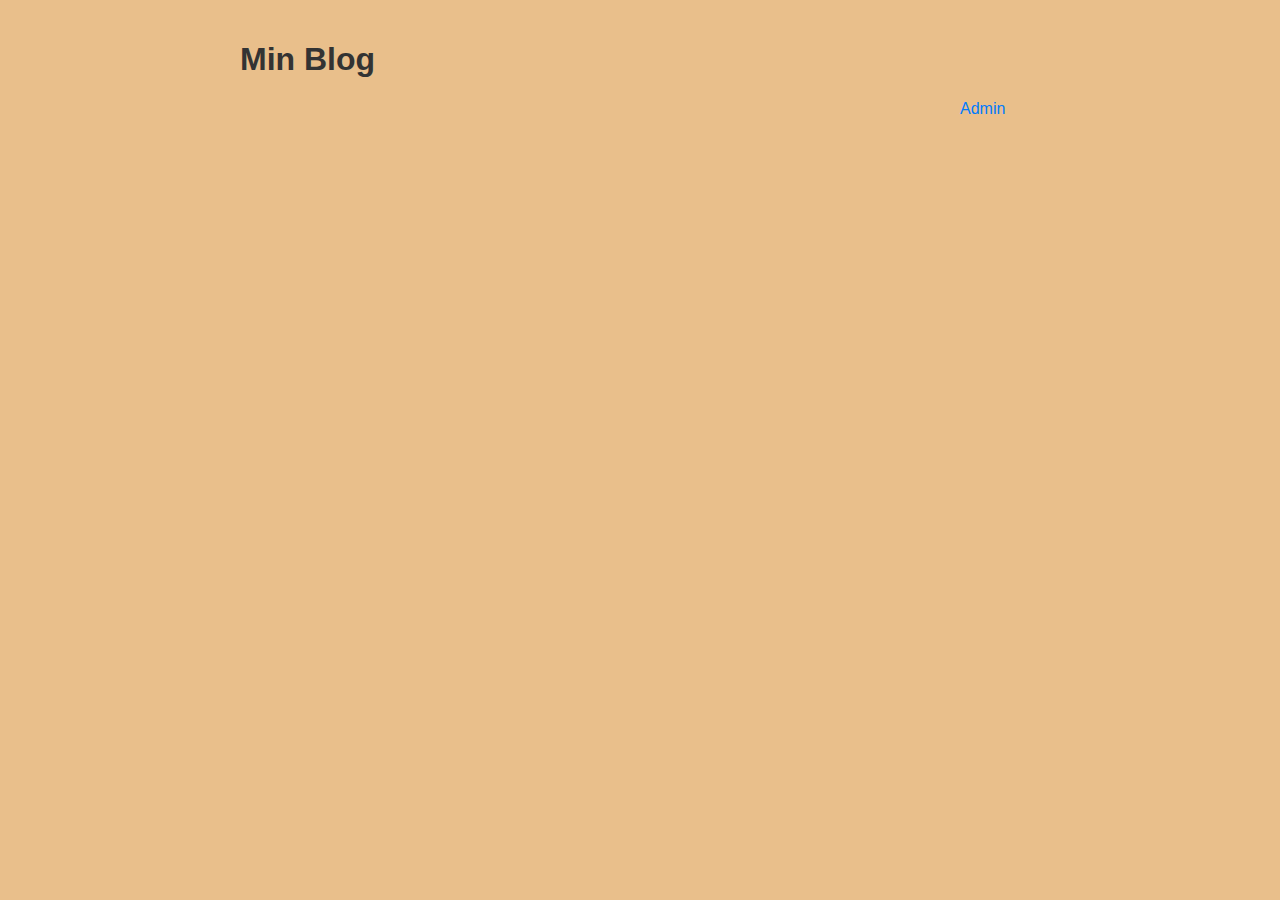
<file: index.html>
<!DOCTYPE html>
<html lang="en">
<head>
    <meta charset="UTF-8">
    <meta name="viewport" content="width=device-width, initial-scale=1.0">
    <title>My Blog</title>
    <link rel="stylesheet" href="css/style.css">
</head>
<body>
    <div id="container">
        <h1>Min Blog</h1>
        <nav id="main-nav">
            <a href="admin/index.html">Admin</a>
        </nav>
        <table id="pun-list">
            <thead>
                <!-- Add table header if needed -->
            </thead>
            <tbody id="pun-list-body">
             
            </tbody>
        </table>
    </div>

    <script src="js/posts.js"></script>
 
</body>
</html>
</file>
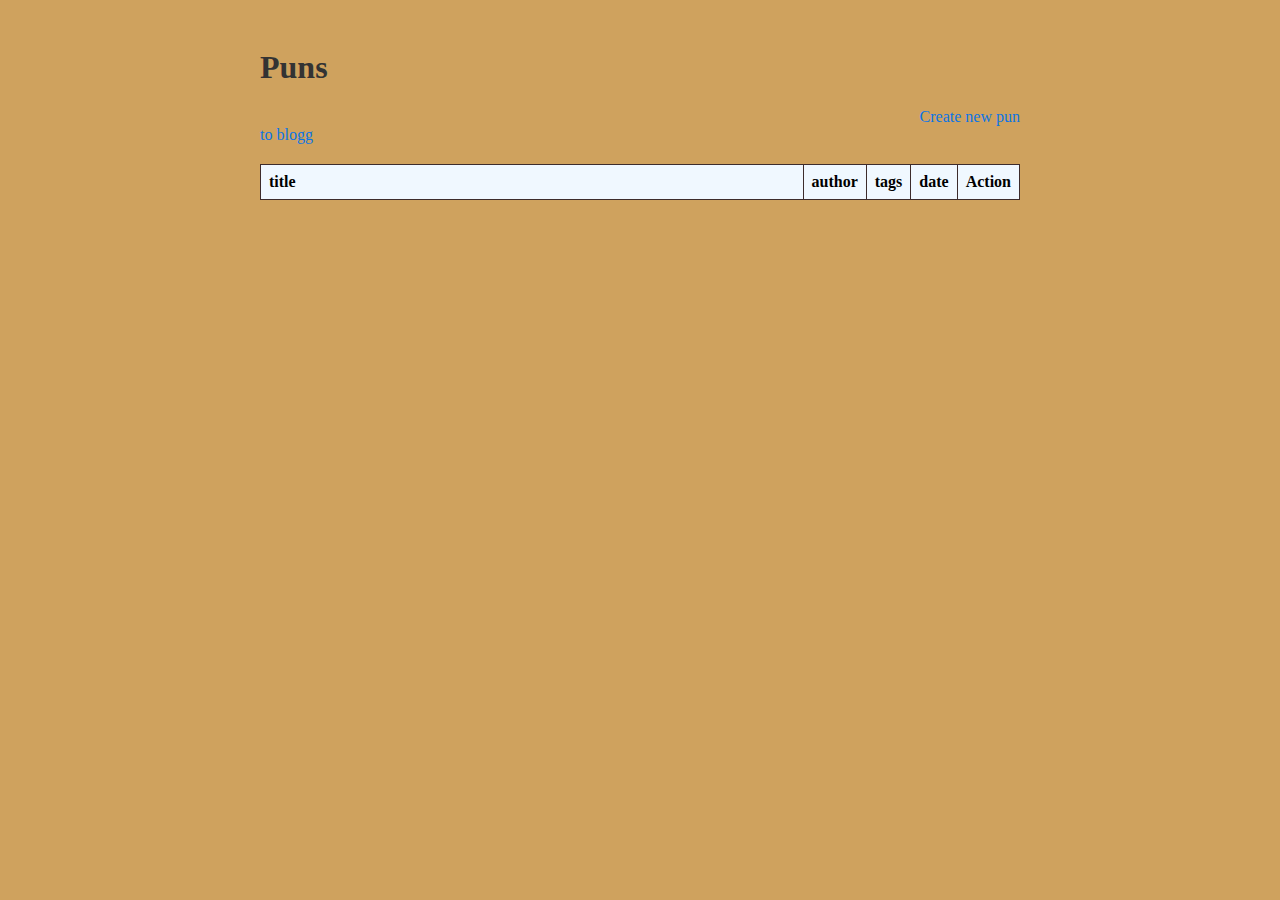
<file: admin/index.html>
<html lang="en">
<head>
    <meta charset="UTF-8">
    <meta name="viewport" content="width=device-width, initial-scale=1.0">
    <title>Document</title>
    <link rel="stylesheet" href="css/style.css">
</head>
<body>
    <div id="container">
        <h1>Puns</h1>
        <nav id="main-nav">
            <a href="create-post.html">Create new pun</a>
            
        </nav>
        <a href="../index.html"> to blogg</a>
       
        <table id="pun-list">
            <thead>
                <tr>
                    <th>title</th>
                    <th>author</th> 
                    <th>tags</th>
                    <th>date</th>
                    <th>Action</th>
                </tr>
            </thead>
            <tbody id="pun-list-body">
                <!-- Pun data will be dynamically added here -->
                
            </tbody>
        </table>
    </div>

    <script src="js/manage-posts.js"></script>
   
   
</body>
</html>
</file>
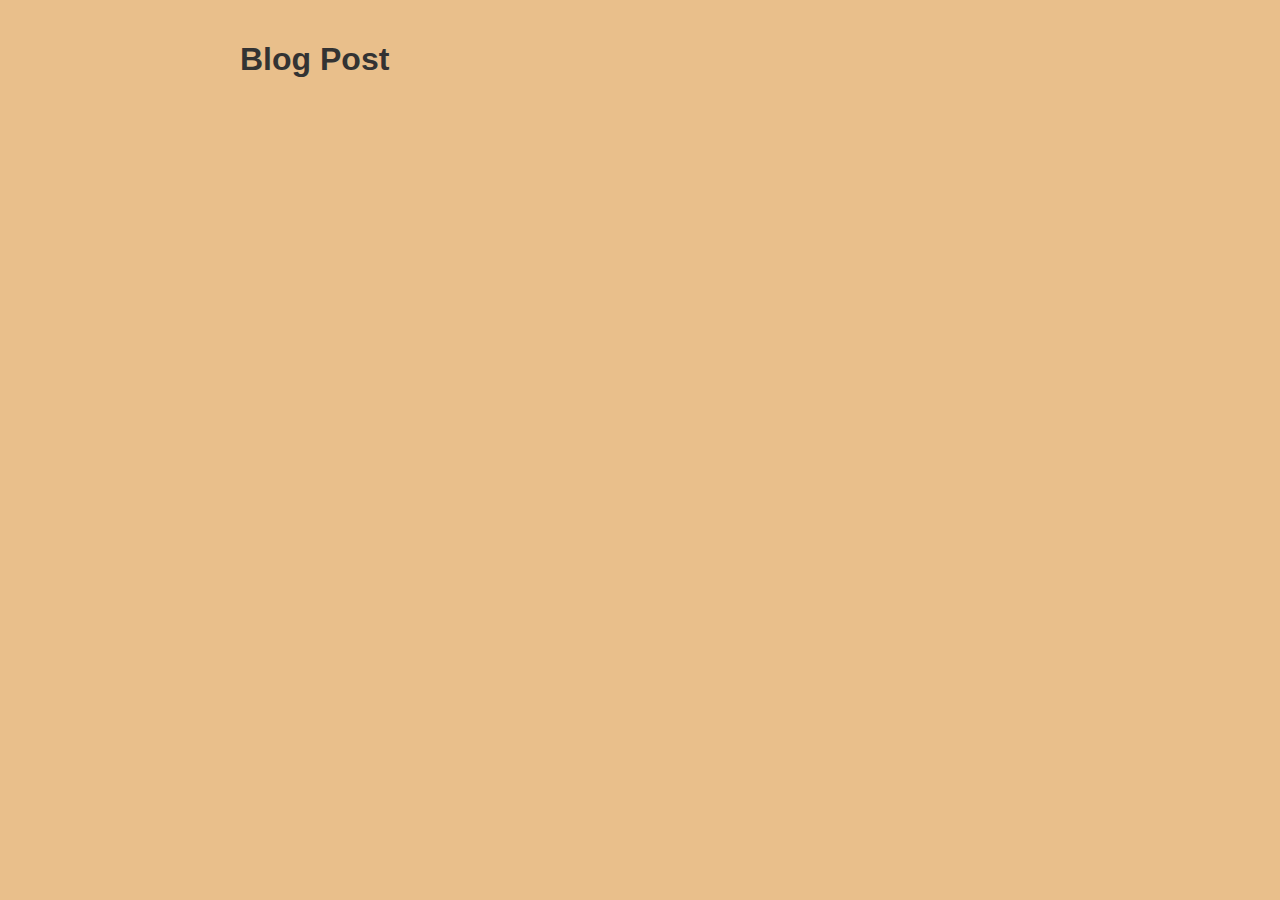
<file: post.html>
<!DOCTYPE html>
<html lang="en">
<head>
    <meta charset="UTF-8">
    <meta name="viewport" content="width=device-width, initial-scale=1.0">
    <title>Blog Post</title>
    <link rel="stylesheet" href="https://cdnjs.cloudflare.com/ajax/libs/font-awesome/6.5.1/css/all.min.css" integrity="sha512-DTOQO9RWCH3ppGqcWaEA1BIZOC6xxalwEsw9c2QQeAIftl+Vegovlnee1c9QX4TctnWMn13TZye+giMm8e2LwA==" crossorigin="anonymous" referrerpolicy="no-referrer" />
    <link rel="stylesheet" href="css/style.css" >
</head>
<body>
    <div id="container">
        <h1>Blog Post</h1>
        <nav id="main-nav">
            <a href="index.html"><i class="fas fa-arrow-left"></i></a>
        </nav>
        <div id="post-content">
            
        </div>
    </div>

    <script src="js/post.js"></script>
    
</body>
</html>
</file>
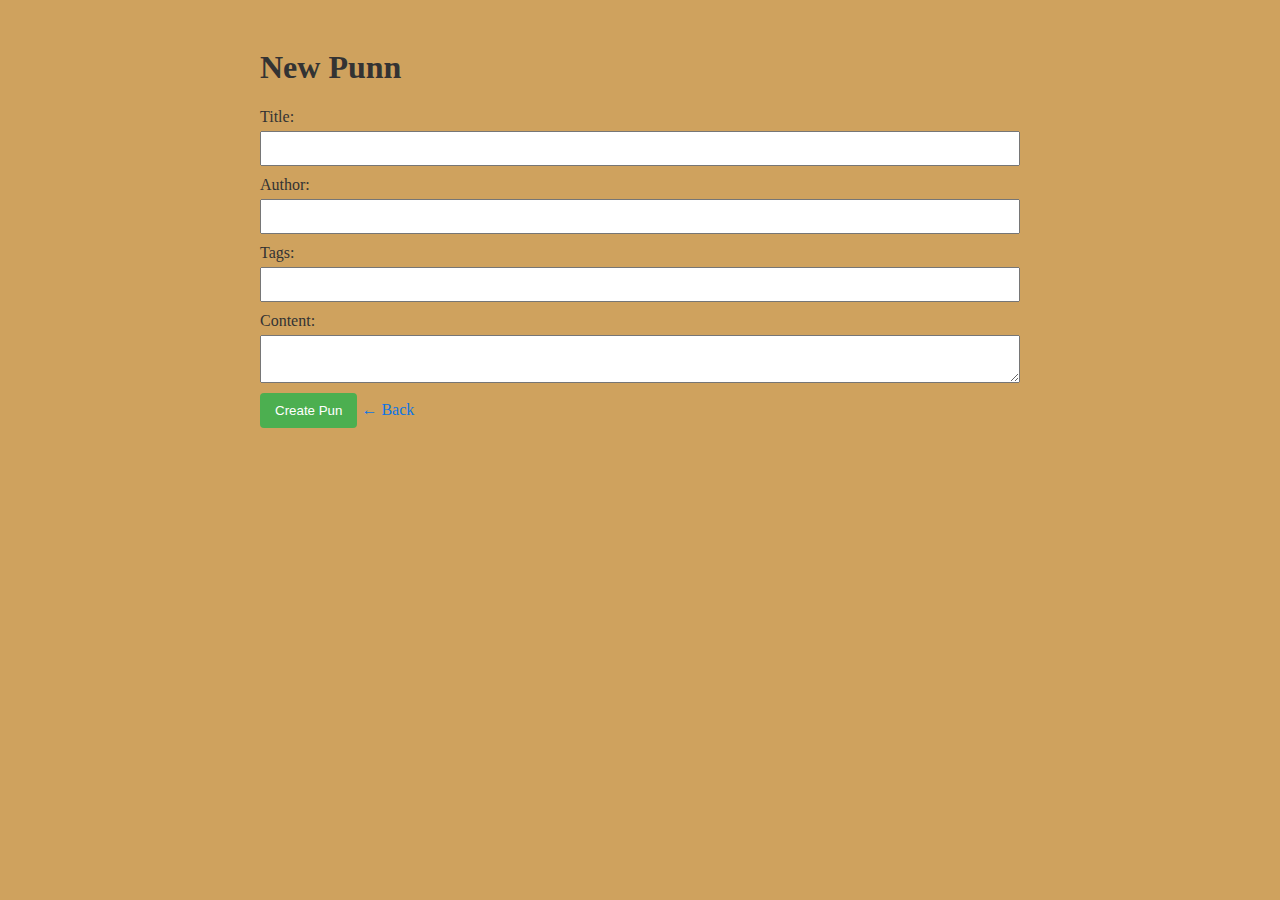
<file: admin/create-post.html>
<html lang="en">
<head>
    <meta charset="UTF-8">
    <meta name="viewport" content="width=device-width, initial-scale=1.0">
    <title>Create New Pun</title>
    <link rel="stylesheet" href="css/style.css">
</head>
<body>
    <div id="container">
        <h1>New Punn</h1>
       
        <form id="pun-form">
            <label for="title">Title:</label>
            <input type="text" id="title" name="title" required>

            <label for="author">Author:</label>
            <input type="text" id="author" name="author" required>

            <label for="tags">Tags:</label>
            <input type="text" id="tags" name="tags" required>

            <label for="content">Content:</label>
            <textarea id="content" name="content" required></textarea>

            <button type="submit">Create Pun</button>
            <a href="index.html">&#x2190; Back</a>
        </form>
    </div>

    <script src="js/create-post.js"></script>
</body>
</html>
</file>
<file: css/style.css>
/* style.css */

body {
    font-family: Arial, sans-serif;
    margin: 0;
    padding: 0;
    background-color: rgb(233, 191, 139);
}
/* Add this to your style.css file */

#post-content p.tags::before {
    content: 'Tags: ';
    color: #333; /* Dark color for 'Tags: ' */
    font-weight: bold;
}
#pun-list-body p.tags::before{
    content: 'Tags: ';
    color: #333; /* Dark color for 'Tags: ' */
    font-weight: bold;
}
#pun-list-body tr{
    border-top: 1px solid #333;
}
#pun-list{
    border-top: 1px solid #333;
}

#container {
    max-width: 800px;
    margin: 0 auto;
    padding: 20px;
    
}

h1 {
    color: #333;
}

nav {
    margin-left: 90%;
    
   
}

a {
    text-decoration: none;
    color: #007BFF;
}

a:hover {
    text-decoration: underline;
}

#main-nav {
    margin-bottom: 20px;
}

#pun-list {
    width: 100%;
    border-collapse: collapse;
    margin-top: 20px;
}

#pun-list th, #pun-list td {
    border: 1px solid #ddd;
    padding: 10px;
    text-align: left;
}

#post-content {
    margin-top: 20px;
}

<<<<<<< HEAD
/* Add more styles as needed for your specific design */
=======

>>>>>>> 958d1b49a07c982f57a779f97891797e00b45ca4
</file>
<file: admin/css/style.css>
* {
    box-sizing: border-box;
}

body {
    background-color: rgb(207, 162, 94);
}

#container {
    max-width: 800px; /* Adjust the max-width as needed */
    margin: 0 auto;
    padding: 20px;
}

#pun-list {
    width: 100%;
    border-collapse: collapse;
    margin-top: 20px;
}

#pun-list th, #pun-list td {
    border: 1px solid #3d2c2c;
    padding: 8px;
    text-align: left;
    background-color: aliceblue;
}
#pun-list  th{
    width: 100%;
   
}

.editable {
    padding: 10px;
}

#main-nav {
    display: flex;
    justify-content: flex-end;
}

#main-nav a {
    margin-left: 10px;
}

.delete-btn {
    background-color: #f44336; 
}

.delete-btn:hover, .update-btn:hover {
    opacity: 0.8;
}



/* Apply a basic reset to remove default margin and padding */






h1 {
    color: #333;
}

form {
    margin-top: 20px;
}

label {
    display: block;
    margin-bottom: 5px;
    color: #333;
}

input,
textarea {
    width: 100%;
    padding: 8px;
    margin-bottom: 10px;
    box-sizing: border-box;
}

button {
    background-color: #4caf50;
    color: #fff;
    padding: 10px 15px;
    border: none;
    border-radius: 4px;
    cursor: pointer;
}

button:hover {
    background-color: #6e786e;
}

a {
  
    color: #0b75e5;
    text-decoration: none;
}
</file>
